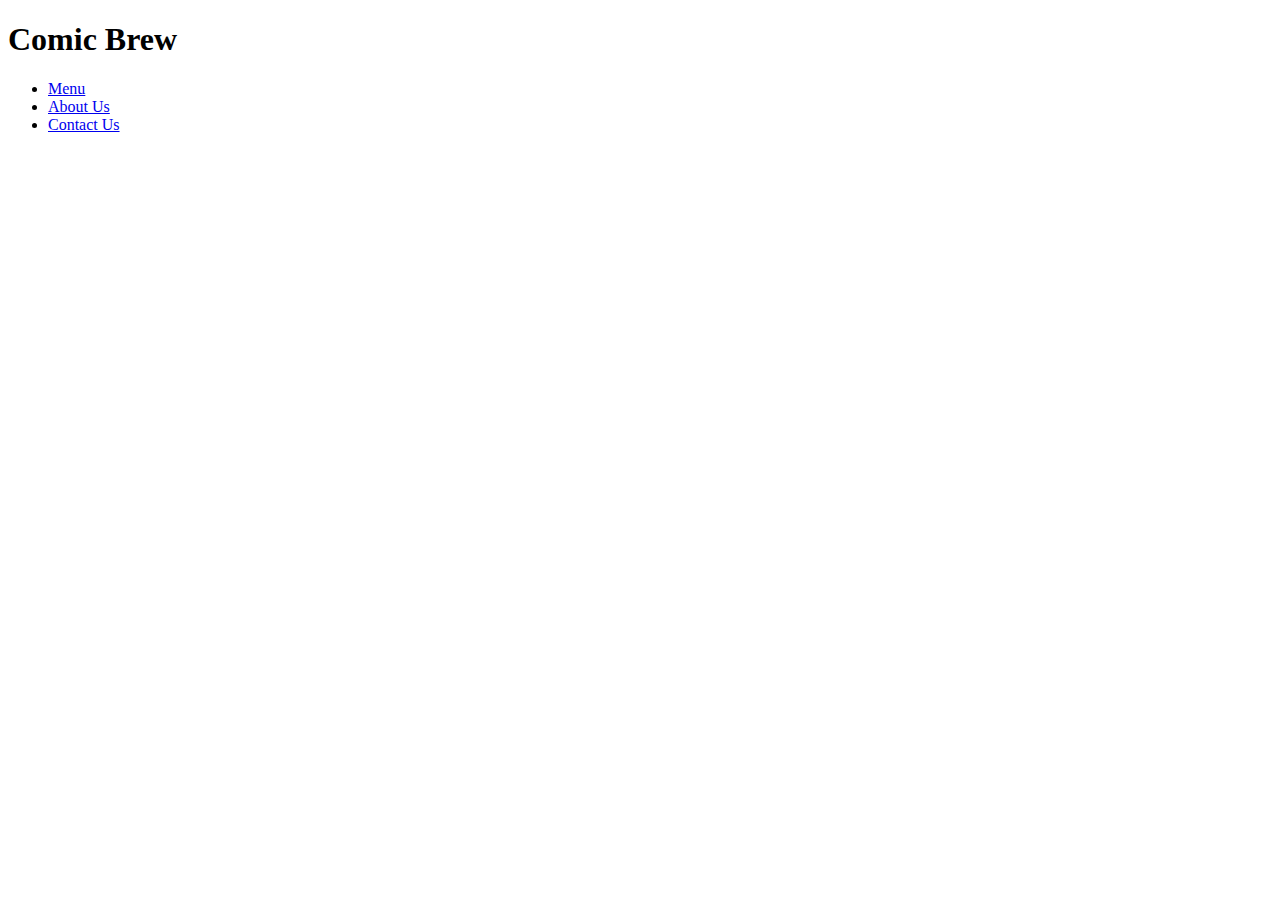
<file: unit_5/Pages/menupage.html>
<!DOCTYPE html>
<html>
	<head>
		<title>Comic Brew</title>
	</head>
	<body>
		<div class="wrapper">
		<div id="header">
			<h1>Comic Brew</h1>
			<ul id="navmenu">
			<li><a class="active" href= "#menu">Menu</a></li>
			<li><a href= "#aboutus">About Us</a></li>
			<li><a href= "#contactus">Contact Us</a></li>

		</div>
		<section id="menuone">
			<article id="coffeeflavors">
			</article>
			<article id="Espresso">
			</article>
			<article id="signaturedrinks">
			</article>
		</section>

		<section id="menutwo">
		</section>

		<section id="menuthree">
		</section>
		
		<footer>
		</footer>

		</div>

</body>
</html>
</file>
